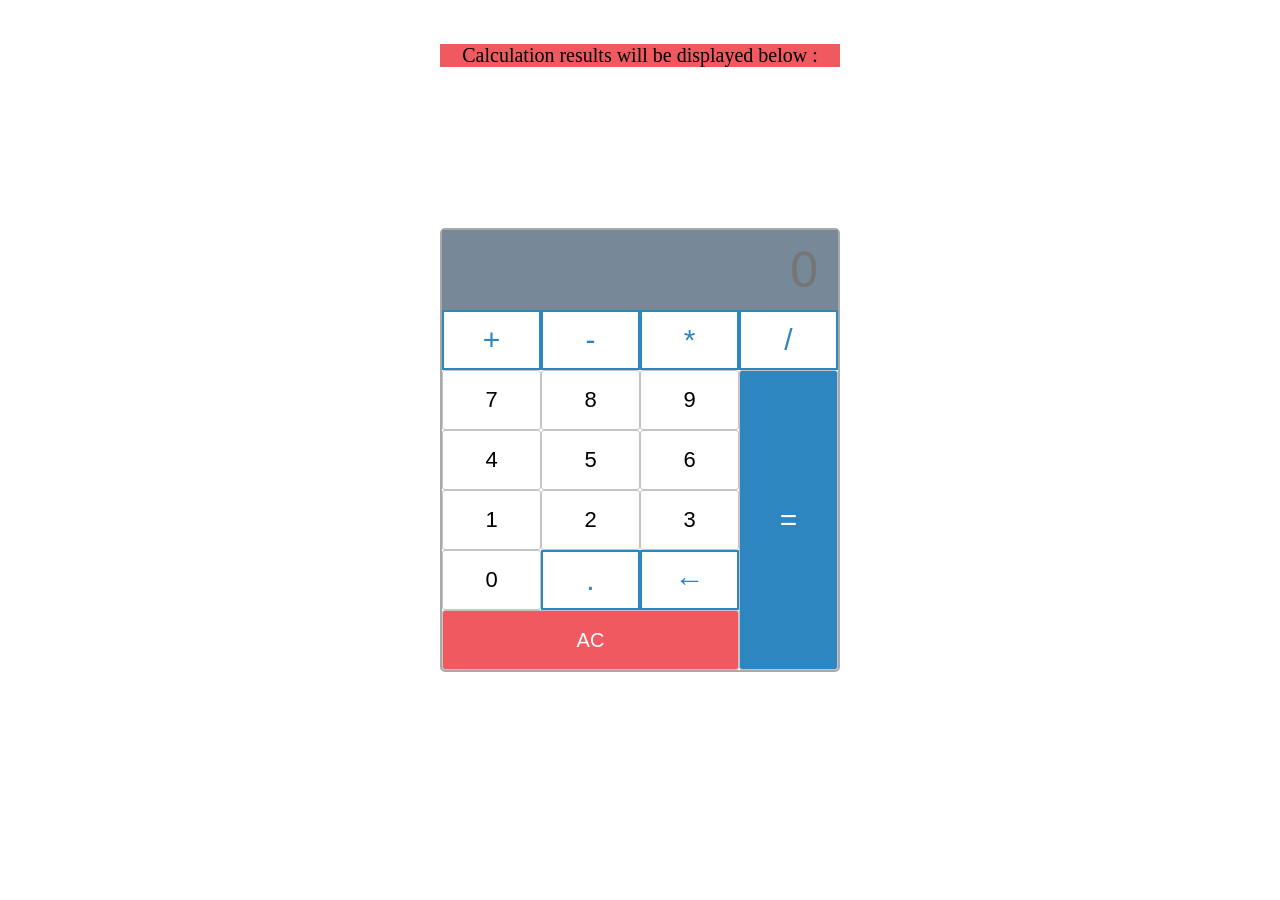
<file: GitHub/calculator_group.html>
<!DOCTYPE html>
<html>
<head>
	<meta charset="utf-8">
	<meta name="viewport" content="width=device-width, initial-scale=1">
	<title>Calculator</title>
	<!--Links CSS file -->
	<link rel="stylesheet" type="text/css" href="css/calculator_group_css.css">
</head>

<!--creating a division encapsulating everything, the input fields type button and text inside-->
<div class="calculator">
	<!--Type (text) input is created, no text is allowed to be entered except the buttons with maxlength=0-->
	<div><input maxlength="0" class="calculatorOutput" type="text" id="text-input" placeholder="0"></div>
	<!--Creating another devision and placing the input type (button) within it, for easy customisation later with CSS-->
	<div class="calculatorKeys">
		<!--Each button has its own class and function-->
		<input class="calculatorKeyOperator" type="button" value="+" onclick="display('+')">
		<input class="calculatorKeyOperator" type="button" value="-" onclick="display('-')">
		<input class="calculatorKeyOperator" type="button" value="*" onclick="display('*')">
		<input class="calculatorKeyOperator" type="button" value="/" onclick="display('/')">
		<input class="calculatorKey" type="button" value="7" onclick="display(7)">
		<input class="calculatorKey" type="button" value="8" onclick="display(8)">
		<input class="calculatorKey" type="button" value="9" onclick="display(9)"> 
		<input class="calculatorKey" type="button" value="4" onclick="display(4)">
		<input class="calculatorKey" type="button" value="5" onclick="display(5)">
		<input class="calculatorKey" type="button" value="6" onclick="display(6)">
		<input class="calculatorKey" type="button" value="1" onclick="display(1)">
		<input class="calculatorKey" type="button" value="2" onclick="display(2)">
		<input class="calculatorKey" type="button" value="3" onclick="display(3)">
		<input class="calculatorKey" type="button" value="0" onclick="display(0)">
		<input class="calculatorKeyOperator" type="button" value="." onclick="display('.')">
		<input class="calculatorKeyOperator" type="button" value ='←' onclick ="delOneChar()">
		<input class="calculatorKeyAC" type="button" value="AC" onclick="clearDisplay()">
		<input class="calculatorKeyEnter" type="button" value="=" onclick="calculate()">
	</div>
</div>

<br>
<br>

<body>
	<!-- Links JS file-->
	<script src="js/javaScript.js"></script>

	<br>
	<br>
	<p class="textDisplayed">Calculation results will be displayed below :</p>

	<!--Allows results to be displayed in the web browser-->
	<br><h1 id="results"></h1>

</body>

</html>
</file>
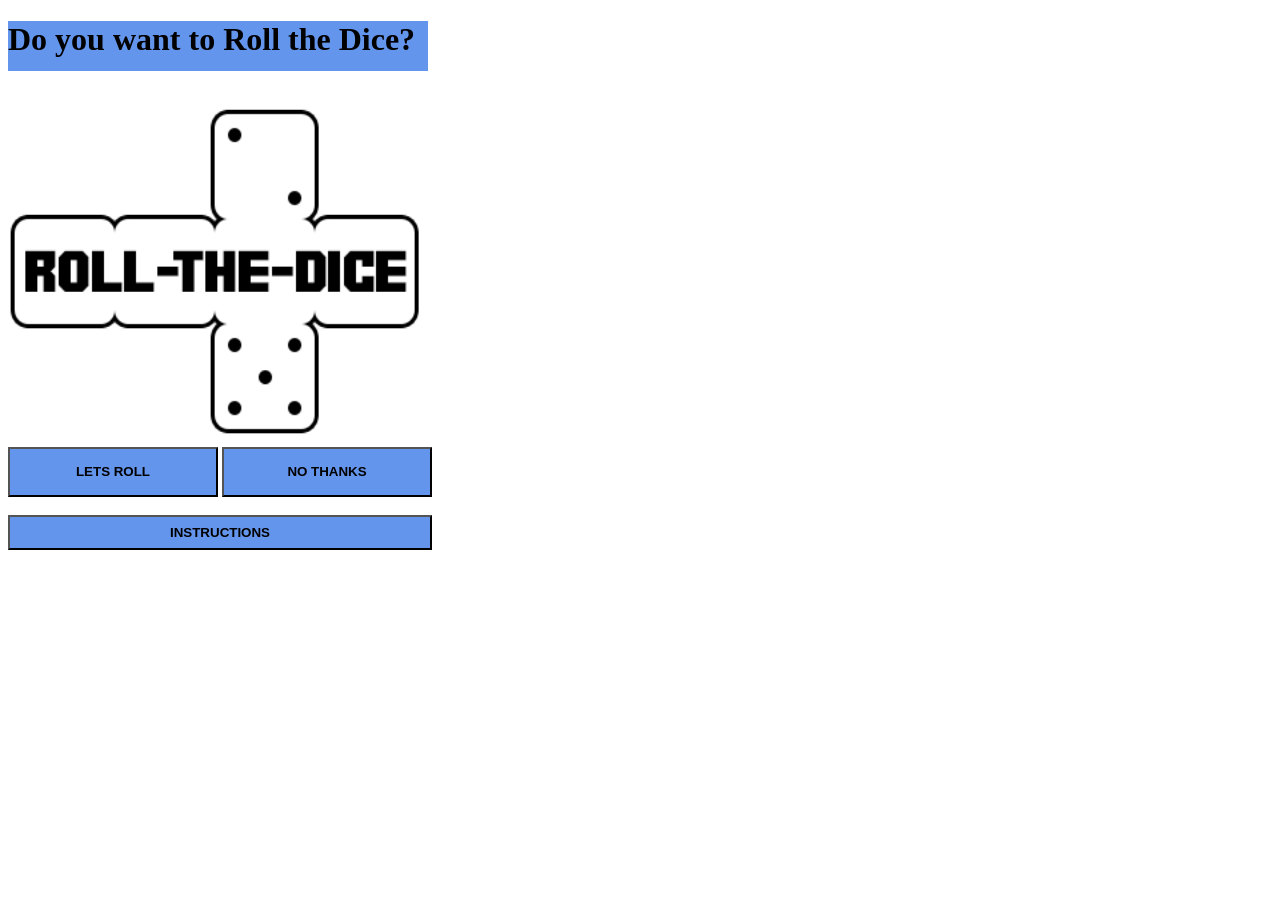
<file: GitHub/dice.html>
<!DOCTYPE html>
<html>
<head>
	<meta charset="utf-8">
	<meta name="viewport" content="width=device-width, initial-scale=1">
<!--Gives your document a title that shows up in browsers title bar-->	
	<title>Dice Game</title>
</head>

<!--defines main content and holds all the code and content -->
<body>
    <!--displays most important/main heading and a line of text on the webpage-->
    <h1 
    style="width: 420px; height: 50px; background-color:cornflowerblue;">Do you want to Roll the Dice?</h1>

	<!--creates a paragraph in the page with unique identifier that links javascript code-->
	<p id="results"></p>
	
	<!--creates a storing space for the cover image with adjusted size-->
	<div>
	    <img id="displayImage" src= "pic/dice8.png" width="420px" height="350px">
	</div>
	
	<!--Buttton is created + text, when clicked a function is run with size and styling adjustments-->
	<button 
		onclick="changePic();"
		style="background-color:cornflowerblue; width: 210px; height: 50px; ">
		<b>LETS ROLL</b>
	</button>
	
	<!--Button is created + text, when clicked a function is run with size and styling adjustments-->
	<button 
		onclick="noButton();";
		style="background-color:cornflowerblue; width: 210px; height: 50px;">
		<b>NO THANKS</b>
	</button>
	
	<!--Adds a line break-->
	<br>
	<br/>
	
	<!--Button is created + text, when clicked a function is run with size and styling adjustments-->
	<button 
		onclick="infoButton();"
		style="background-color:cornflowerblue; width: 424px;height:35px">
		<b>INSTRUCTIONS</b>
	</button>

<!--Allows to add javascript code to the html document-->
<script type="text/javascript">

/*Contains all code to be executed in one place. It randomly changes dice picture with matching roll and displays it once 'lets roll' button is pressed. */
function changePic() {
	//Declares rand variable to store a randomly generated number between 1-6.
	var rand = Math.floor(Math.random()*6) +1;
	/*Declares 'pictures' as an arrey [] that stores all 6 posssible dice picture sources, placing ',' at index [0] to place first dice1.png at index [1] to correctly represent the dice roll and random roll */
	pictures = [,"pic/dice1.png", "pic/dice2.png", "pic/dice3.png", "pic/dice4.png", "pic/dice5.png", "pic/dice6.png"];
	/*Searches the doc & locates the specified 'displayImage' id in html code, replacing the cover image source with one of the random image sources, specified in code above. [pictures]*/
	document.getElementById("displayImage").src = pictures[rand];
	/*Searches the doc & locates the specified 'results' id in html code and replaces that id's content with 'your roll is' text & random number rolled */
	document.getElementById("results").innerHTML = "Your roll is " + rand;

}

//A function that contains all code to be executed in one place. It displays a random message once 'no, thanks' button is clicked.
function noButton() { 
	//Declares 'stats' as an array [] that stores three separate strings.
	const stats = ["See you again!", "Thanks for visiting my webpage","Are you sure you dont want to play?"]
	//Declares 'rand' variable to store and generate a number from 0-3.
	var rand = Math.floor(Math.random()*3);
	//displays a box with an ok button in the browser & displays one of the 'stats' above, randomply, each time button is pressed.
	alert(stats[rand]);
}

function infoButton() { 

	var info = "1.To play: Press Lets Roll button."
	+ '\r\n' + "[Dice will be rolled and results displayed]"
	+ '\r\n'
	+ '\r\n' + "2.To not play: Press No, thanks button."
	+ '\r\n' + "[You will be greeted with an goodbye message.]"

	alert(info);
}

// This program can be also written using if and if else and else statements like shown below in the commented out code:
//function randNumss() {
	//let rand = Math.floor(Math.random()*6)+1; 
		//if (rand == 1) {
			//document.getElementById("nums").innerHTML = "Your roll is " + rand;
			//document.getElementById("dice").src = "dice1.png"
 	//}
 		//else if (rand == 2) {
 			//document.getElementById("nums").innerHTML = "Your roll is " + rand;
 			//document.getElementById("dice").src = "dice2.png"
 		//}
 		//else if (rand == 3) {
 			//document.getElementById("nums").innerHTML = "Your roll is " + rand;
 			//document.getElementById("dice").src = "dice3.png"
 		//}
 		//else if (rand == 4) {
 			//document.getElementById("nums").innerHTML = "Your roll is " + rand;
 			//document.getElementById("dice").src = "dice4.png"
 		//}
 		//else if (rand == 5) {
 			//document.getElementById("nums").innerHTML = "Your roll is " + rand;
 			//document.getElementById("dice").src = "dice5.png"
 		//}
 		//else {
 			//document.getElementById("nums").innerHTML = "Your roll is " + rand;
 			//document.getElementById("dice").src = "dice6.png"
 		//}
//}

</script>


</body>
</html>
</file>
<file: GitHub/css/calculator_group_css.css>
html {
	font-size: 62.5%;
	box-sizing: border-box;
	
}

h1 {
	text-align: center;
}

.textDisplayed {
	width: 400px;
	background-color: #f0595f;
	text-align: center;
	margin: auto;
	font-size: 2rem;
}

*, *::before, *::after {
	margin: 0;
	padding: 0;
	box-sizing: inherit;
}

.calculator {
	border: 2px solid darkgray;
	border-radius: 5px;
	position: absolute;
	top: 50%;
	left: 50%;
	transform: translate(-50%, -50%);
	width: 400px;
}

.calculatorOutput {
	width: 100%;
	font-size: 5rem;
	height: 80px;
	border: none;
	background-color: lightslategray;
	color: #fff;
	text-align: right;
	padding-right: 20px;
	padding-left: 10px;
}

.calculatorKeys {
	display: grid;
	grid-template-columns: repeat(4, 1fr);
}

.calculatorKey {
	height: 60px;
	border-radius: 3px;
	border: 1px solid #c4c4c4;
	background-color: transparent;
	font-size: 2.2rem;
	
}

.calculatorKeyAC {
	background-color: #f0595f;
	color: white;
	height: 60px;
	border-radius: 3px;
	border: 1px solid #c4c4c4;
	font-size: 2rem;
	grid-row-start: 6;
	grid-row-end: 6;
	grid-column-start: 1;
	grid-column-end: 4;
}

.calculatorKeyOperator {
	height: 60px;
	border: 2px solid #2e86c0;
	background-color: transparent;
	font-size: 3rem;
	color: #2e86c0;
}

.calculatorKeyEnter {
	background-color: #2e86c0;
	color: white;
	height: 100%;
	border-radius: 3px;
	border: 1px solid #c4c4c4;
	font-size: 3rem;
	grid-row-start: 2;
	grid-row-end: 7;
	grid-column-start: 4;
}
</file>
